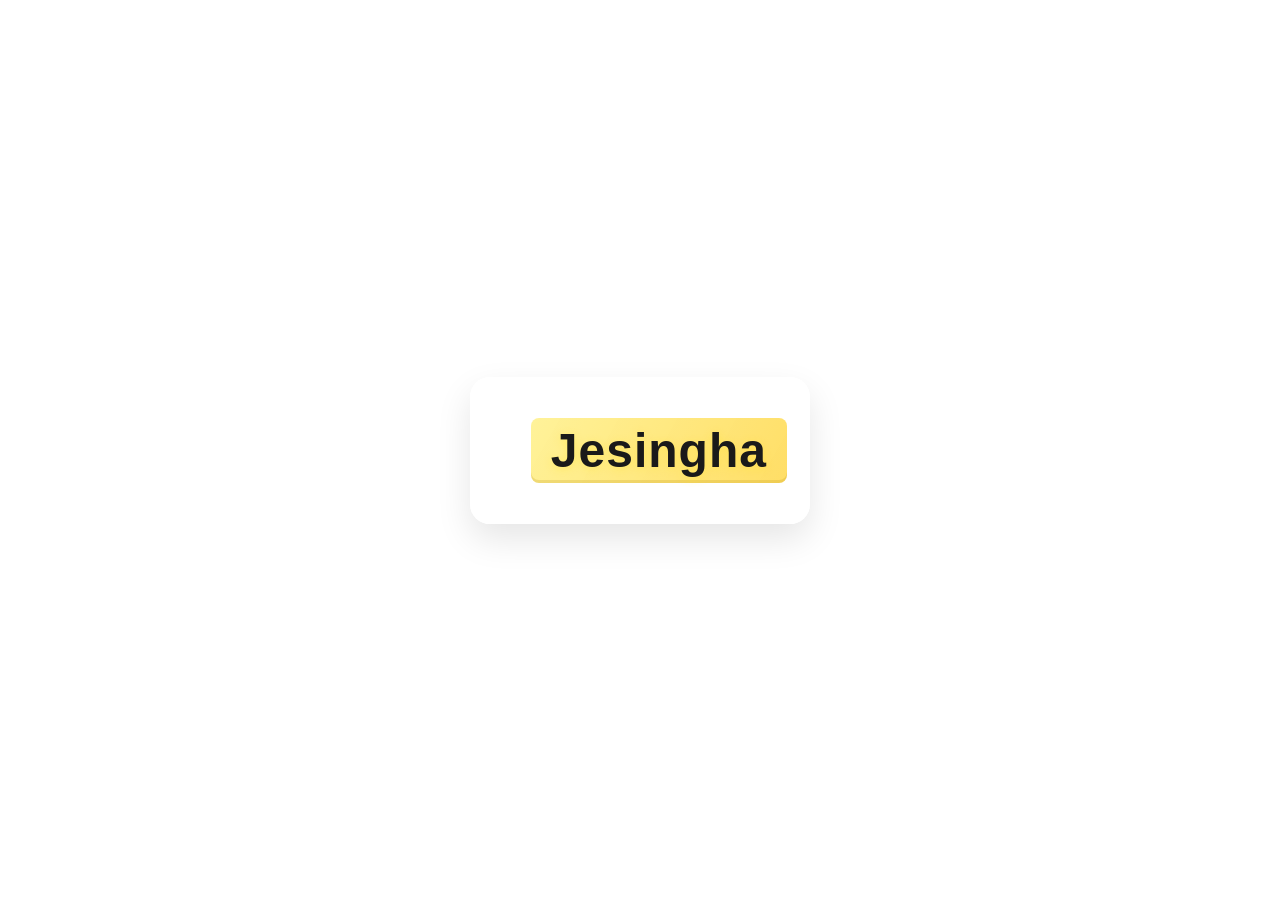
<file: jessi.html>
<!DOCTYPE html>
<html lang="en">
<head>
    <meta charset="UTF-8">
    <meta name="viewport" content="width=device-width, initial-scale=1.0">
    <title>Tirumani Nadar - Centered Portrait Page</title>
    <style>
        * {
            box-sizing: border-box;
        }
        body, html {
            height: 100%;
            margin: 0;
            padding: 0;
            display: flex;
            justify-content: center;
            align-items: center;
            font-family: 'Segoe UI', Tahoma, Geneva, Verdana, sans-serif;
            /* Premium, high-quality spiritual textured background image */
            background: url('https://freepik.com') no-repeat center center fixed;
            background-size: cover;
            position: relative;
        }
        /* Overlay to enhance background image contrast and visibility */
        body::before {
            content: '';
            position: absolute;
            top: 0;
            left: 0;
            right: 0;
            bottom: 0;
            background: rgba(255, 255, 255, 0.75);
            z-index: 1;
        }
        .container {
            position: relative;
            z-index: 2;
            text-align: center;
            background: rgba(255, 255, 255, 0.9);
            padding: 40px 60px;
            border-radius: 20px;
            box-shadow: 0 15px 35px rgba(0,0,0,0.1);
            backdrop-filter: blur(5px);
            border: 1px solid rgba(255, 255, 255, 0.5);
            max-width: 90%;
        }
        .icon-wrapper {
            margin-bottom: 15px;
            display: flex;
            justify-content: center;
            gap: 15px;
        }
        .icon {
            width: 35px;
            height: 35px;
            fill: #b58900;
            filter: drop-shadow(0px 2px 4px rgba(0,0,0,0.15));
        }
        .center-text {
            font-size: 3rem;
            font-weight: 800;
            color: #1a1a1a;
            letter-spacing: 1px;
            margin: 0;
            position: relative;
            display: inline-block;
            padding: 5px 20px;
            /* Highlighting effect using a soft radiant gradient and subtle text shadow */
            background: linear-gradient(120deg, rgba(255, 223, 0, 0.4) 0%, rgba(255, 200, 0, 0.6) 100%);
            border-radius: 8px;
            text-shadow: 0 2px 10px rgba(255, 223, 0, 0.3);
            box-shadow: inset 0 -3px 0 rgba(181, 137, 0, 0.2);
        }
    </style>
</head>
<body>

    <div class="container">
        <!-- Built-in SVG decorative icons positioned elegantly above the name -->
        <!-- <div class="icon-wrapper">
            <svg class="icon" viewBox="0 0 24 24">
                <path d="M12,6.5A5.5,5.5 0 0,1 17.5,12A5.5,5.5 0 0,1 12,17.5A5.5,5.5 0 0,1 6.5,12A5.5,5.5 0 0,1 12,6.5M12,2A10,10 0 0,1 22,12A10,10 0 0,1 12,22A10,10 0 0,1 2,12A10,10 0 0,1 12,2M12,4A8,8 0 0,0 4,12A8,8 0 0,0 12,20A8,8 0 0,0 20,12A8,8 0 0,0 12,4Z"/>
            </svg>
            <svg class="icon" viewBox="0 0 24 24">
                <path d="M12 2L1 21h22L12 2zm0 4l7.5 13h-15L12 6z"/>
            </svg>
        </div> -->
        
        <!-- Highlighted central text element -->
        <h1 class="center-text">Jesingha</h1>
    </div>

</body>
</html>
</file>
